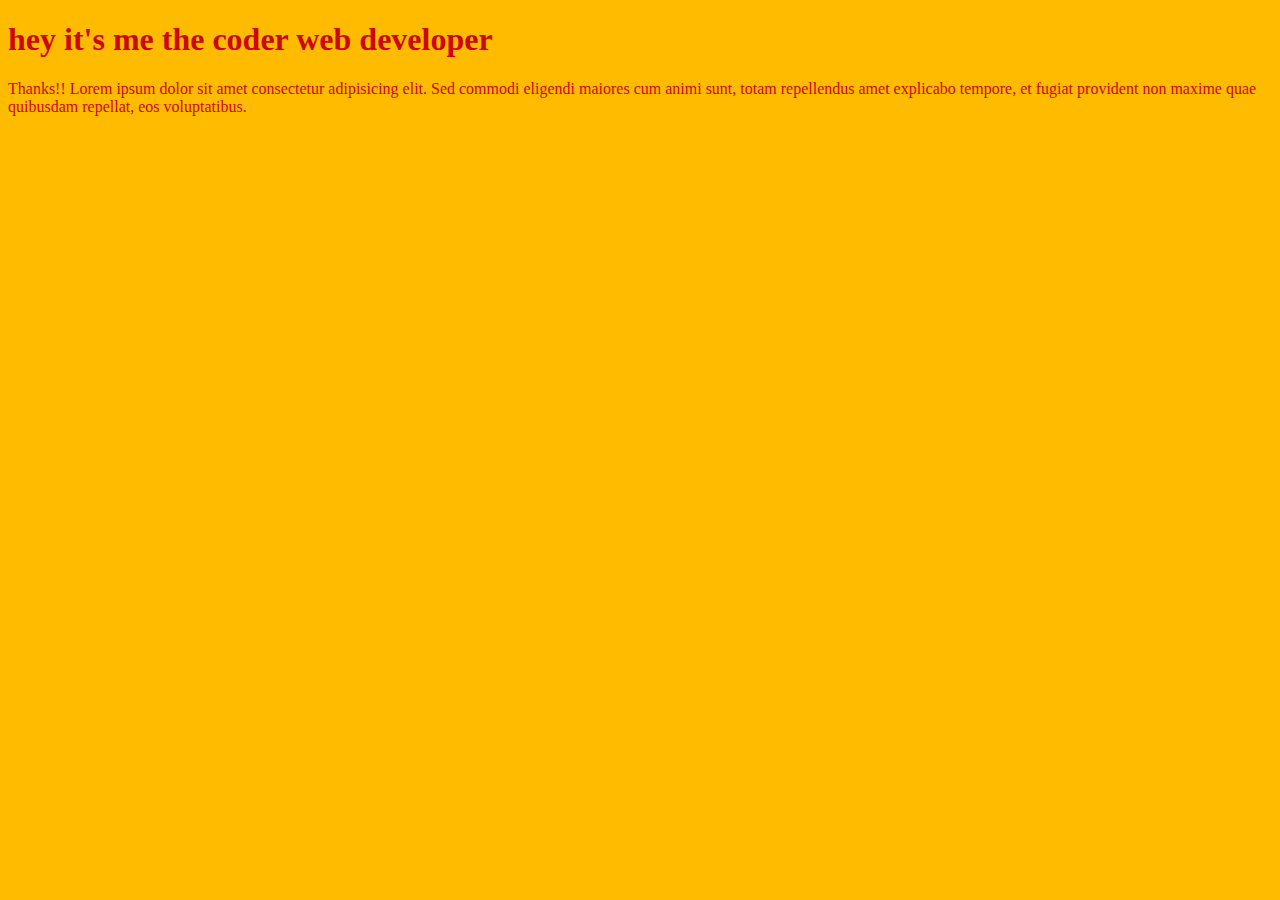
<file: index.html>
<!DOCTYPE html>
<html>
    <head>
        <title> Rabbani</title>
        <link rel="stylesheet" href="style.css">
    </head>
    <body>
         <script src="script.js"></script>
        <h1> hey it's me the coder web developer</h1>
        Thanks!! 
        <script src="java.js"></script>
        <p1> Lorem ipsum dolor sit amet consectetur adipisicing elit. Sed commodi eligendi maiores cum animi sunt, totam repellendus amet explicabo tempore, et fugiat provident non maxime quae quibusdam repellat, eos voluptatibus.</p1>
       
    </body>
</html>
</file>
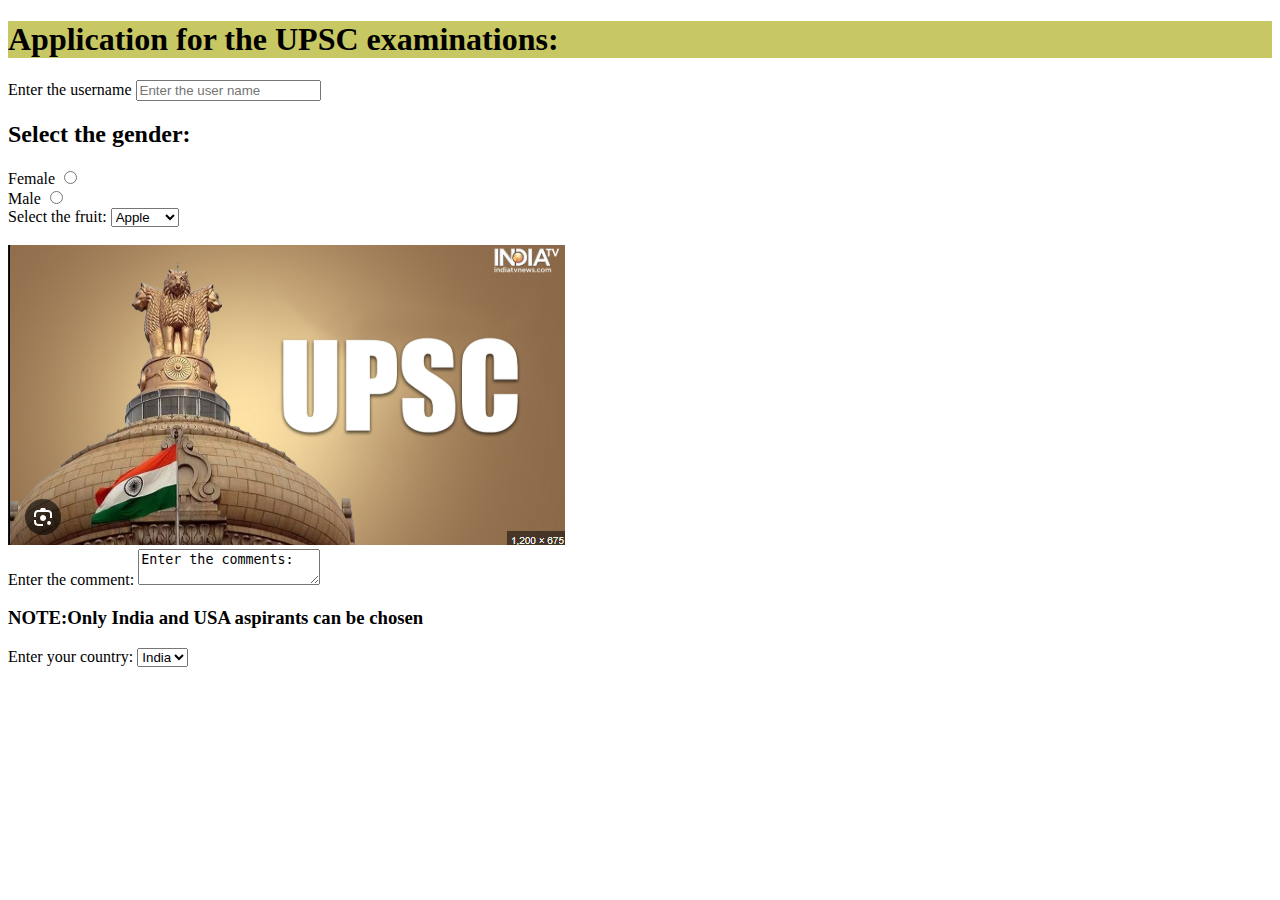
<file: practice/index.html>
<!DOCTYPE html>
<html lang="en">
  <head>
    <meta charset="UTF-8" />
    <meta name="viewport" content="width=device-width, initial-scale=1.0" />
    <title>Inputs and forms</title>
    <link rel="stylesheet" href="style.css" />
  </head>
  <body>
    <script src="script.js"></script>
    <h1>Application for the UPSC examinations:</h1>
    <form action="post"></form>
    <label for="username">Enter the username</label>
    <input
      type="text"
      id="username"
      name="username"
      placeholder="Enter the user name"
    />
    <h2>Select the gender:</h2>
    <div>
      <label for="female">Female</label>
      <input type="radio" id="female" name="female" value="female" />
    </div>
    <div>
      <label for="male">Male</label>
      <input type="radio" id="male" name="male" value="male" />
    </div>
    <div>
      <label for="fruits">Select the fruit:</label>
      <select name="fruits" id="fruits">
        <option value="Apple">Apple</option>
        <option value="Banana">Banana</option>
        <option value="Cherry">Cherry</option>
      </select>
    </div>
    <br />
    <img src="UPSC.png" alt="" />
    <div>
      <label for="comemnt">Enter the comment:</label>
      <textarea name="" id="comment">Enter the comments:</textarea>
    </div>
  </body>
  <h3>NOTE:Only India and USA aspirants can be chosen</h3>
  <label for="country">Enter your country:</label>
  <select name="country" id="country">
    <option value="India">India</option>
    <option value="USA">USA</option>
  </select>
</html>
</file>
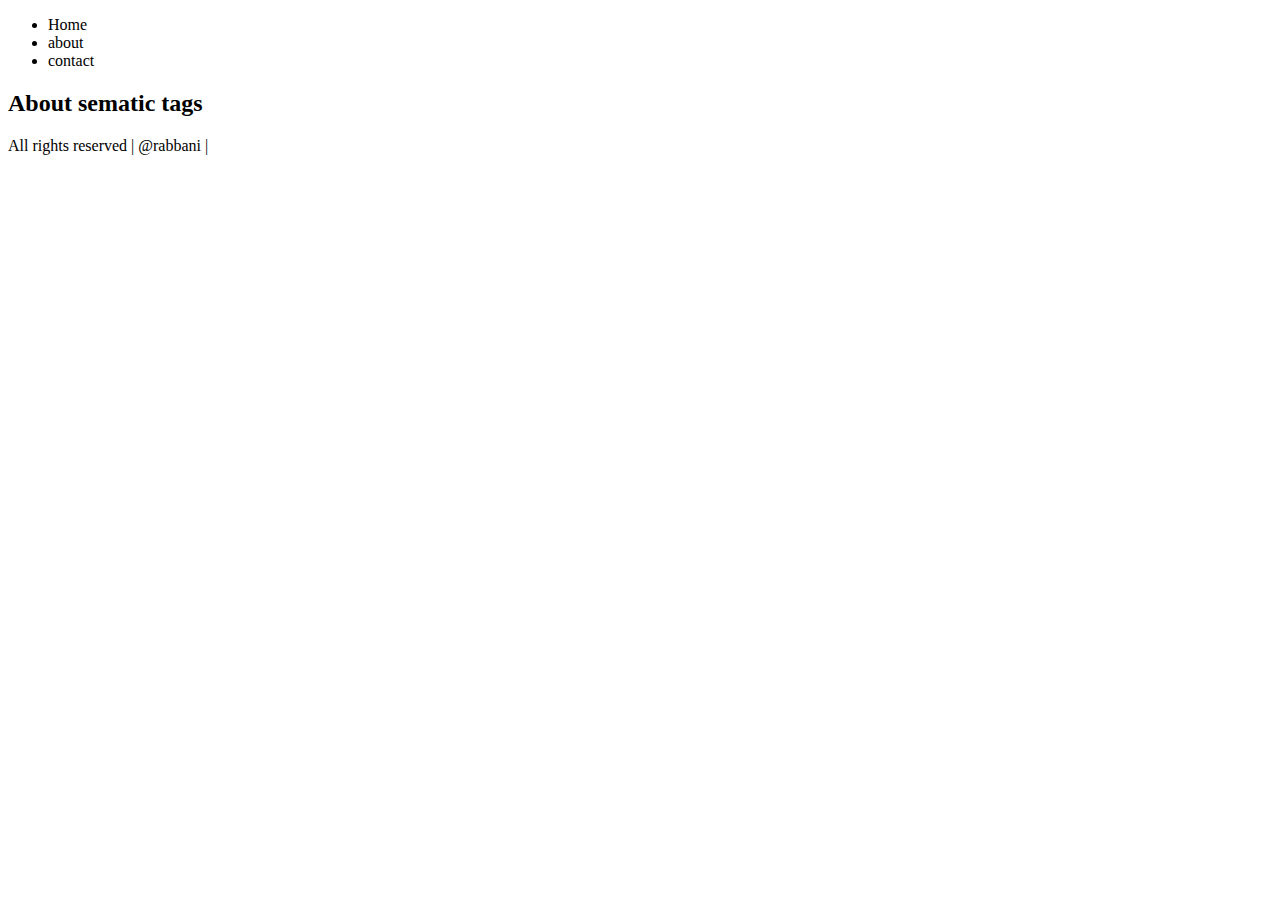
<file: video#11/index.html>
<!DOCTYPE html>
<html lang="en">
  <head>
    <meta charset="UTF-8" />
    <meta name="viewport" content="width=device-width, initial-scale=1.0" />
    <title>sematic tags-HTML</title>
  </head>
  <body>
    <header>
      <nav>
        <ul>
          <li>Home</li>
          <li>about</li>
          <li>contact</li>
        </ul>
      </nav>
    </header>
    <main>
      <h2>About sematic tags</h2>
    </main>
    <footer>All rights reserved | @rabbani |</footer>
  </body>
</html>
</file>
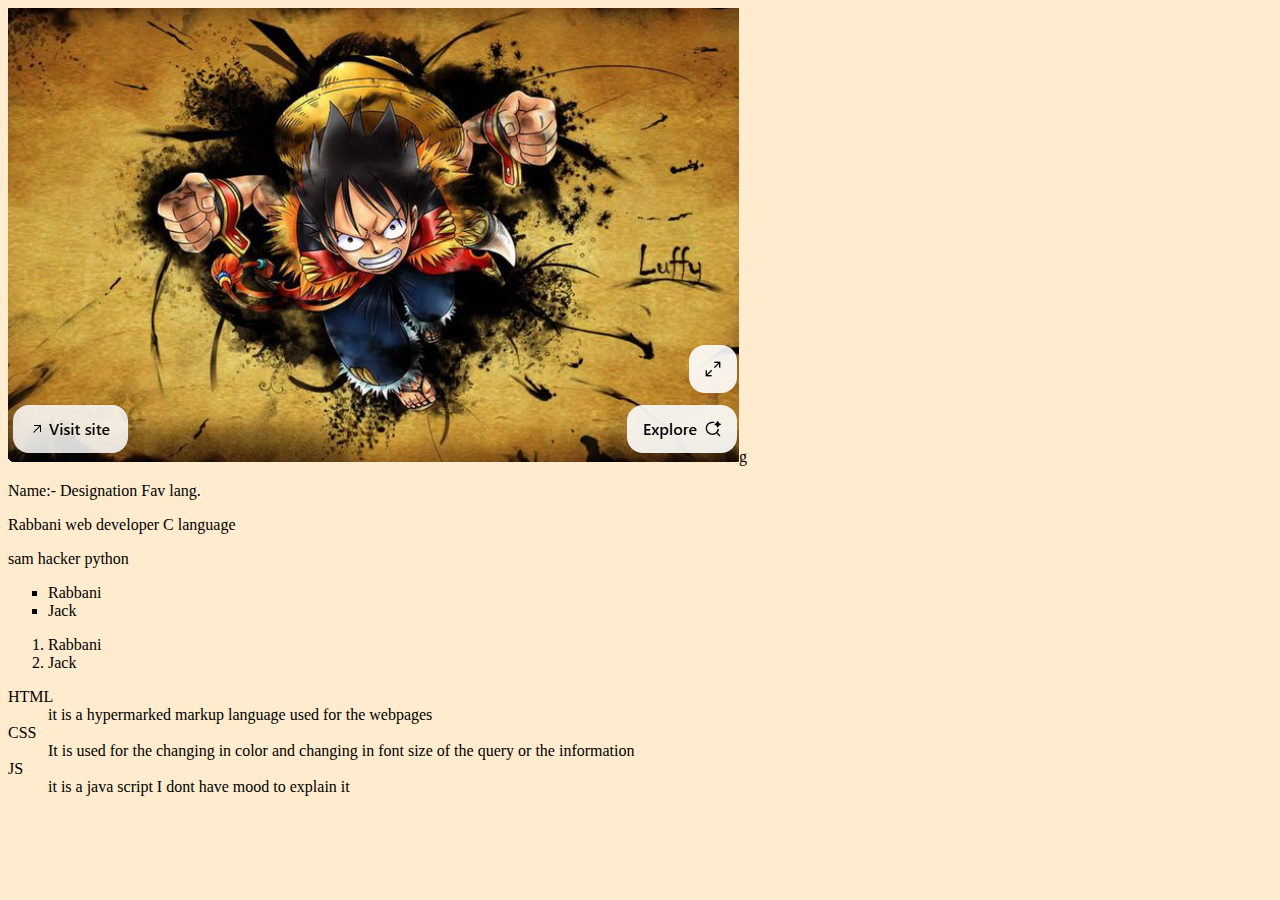
<file: video#5/index.html>
<!DOCTYPE html>
<html lang="en">
<head>
    <meta charset="UTF-8">
    <meta name="viewport" content="width=device-width, initial-scale=1.0">
    <title>inserting the images and the tables
    </title>
    <link rel="stylesheet" href="style.css">
</head>
<body>
    <img src="image.png" alt="">g
    <p>
 <tr>
        <th> Name:-</th>
        <th> Designation</th>
        <th> Fav lang.</th>
    </tr>
    </p>
    <p> 
    <tr>
        <td> Rabbani</td>
        <td> web developer</td>
        <td> C language</td>
    </tr>
    </p>
    <tr>
        <td colspan="3"> sam </td>
        <td> hacker </td>
        <td> python </td>
    </tr>
    <ul type="square">
        <li> Rabbani</li>
        <li> Jack</li>
    </ul>
    <ol>
        <li> Rabbani</li>
        <li> Jack </li>
    </ol>
    <dl>
        <dt>HTML</dt
                 >
        <dd>
            it is a hypermarked markup language used for the webpages
        </dd>
        <dl>
            <dt>
                CSS
            </dt>
            <dd> It is used for the changing in color and changing in font size of the query or the information</dd>
        </dd>
    </dl>
    <dl>
        <dt> JS</dt>
        <dd> it is a java script I dont have mood to explain it </dd>
    </dl>
</body>
</html>
</file>
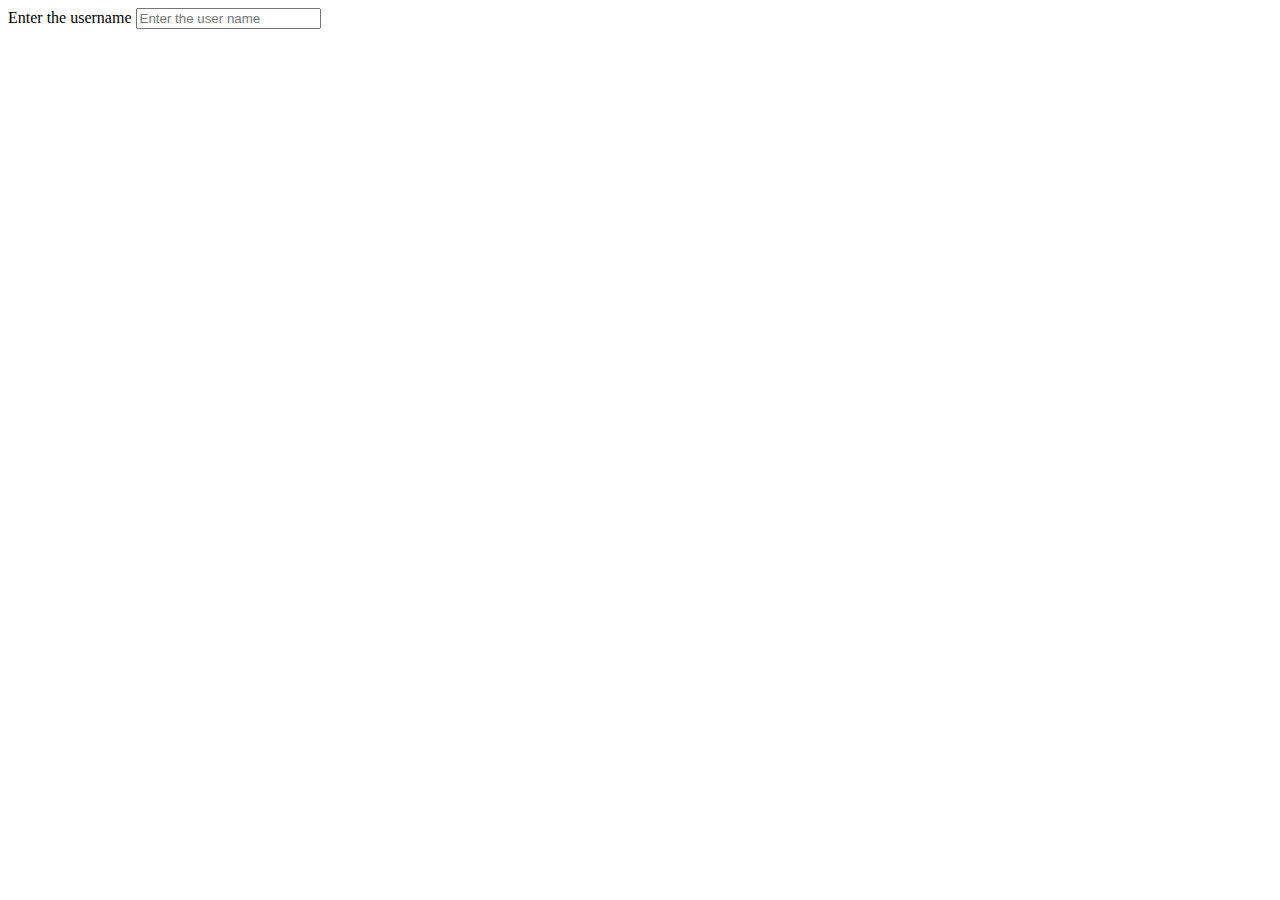
<file: video#7/index.html>
<!DOCTYPE html>
<html lang="en">
<head>
  <meta charset="UTF-8">
  <meta name="viewport" content="width=device-width, initial-scale=1.0">
  <title>Inputs and forms</title>
</head>
<body>
  <form action="post"></form>
  <label for="username">Enter the username</label>
  <input type="text" id="username" name="username" placeholder="Enter the user name">
  
</body>
</html>
</file>
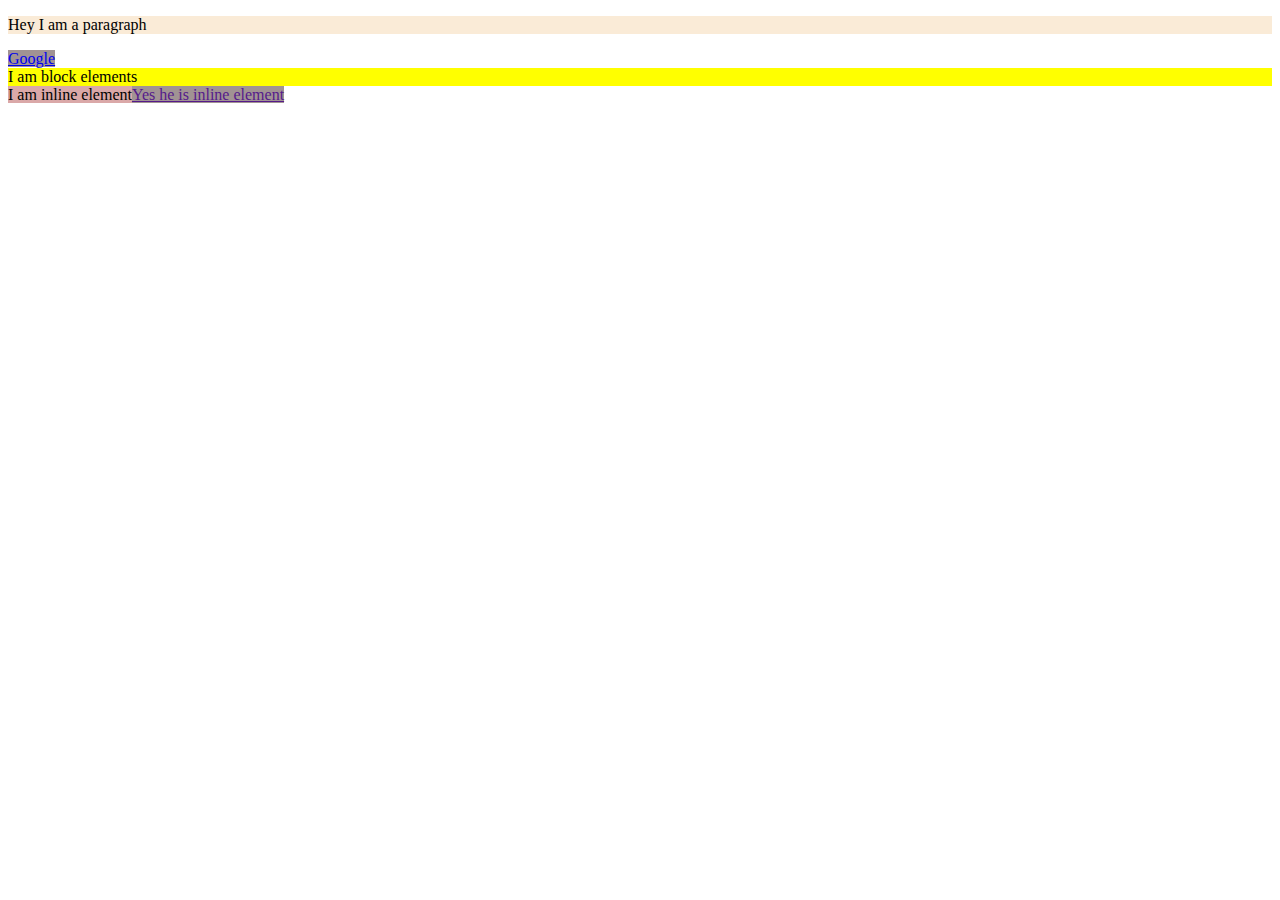
<file: video#8/index.html>
<!DOCTYPE html>
<html lang="en">
<head>
    <meta charset="UTF-8">
    <meta name="viewport" content="width=device-width, initial-scale=1.0">
    <title>Inline and block elements-HTML</title>
    <link rel="stylesheet" href="main.css">
</head>
<body>
    <p>
        Hey I am a paragraph
    </p>
    <a href=https://google.com">Google</a>
    <div> I am block elements</div>
    <span> I am inline element</span><a href="">Yes he is inline element</a>
</body>
</html>
</file>
<file: video#9/index.html>
<!DOCTYPE html>
<html lang="en">
<head>
    <meta charset="UTF-8">
    <meta name="viewport" content="width=device-width, initial-scale=1.0">
    <title>ID and Classes in HTML</title>
    <link rel="stylesheet" href="style.css">
</head>
<body>
    <div id="first div"   class="red bg-yellow">First</div>
    <div id="second div">Second</div>
    <span id="second div" class="red"></span>
</body>
</html>
</file>
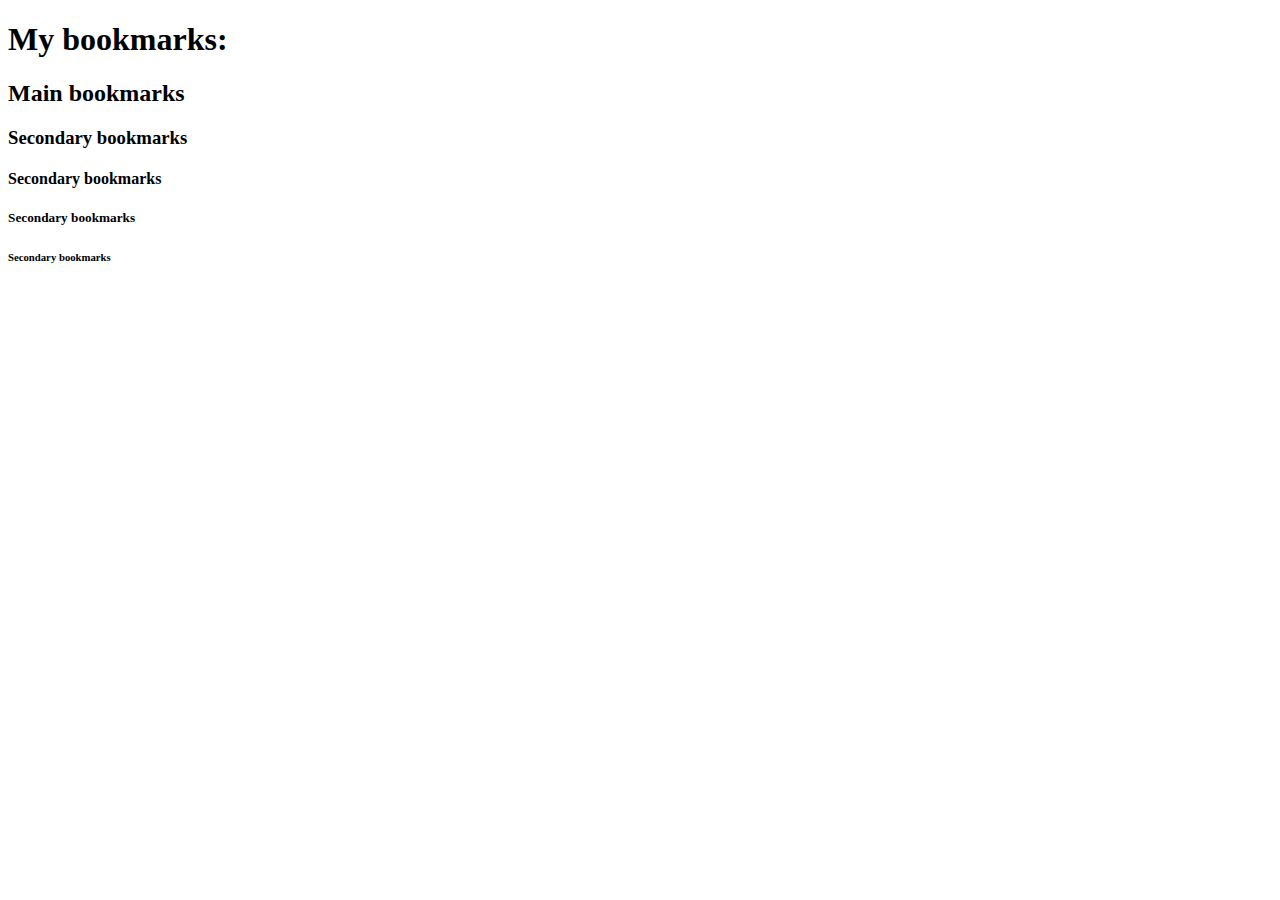
<file: video4/index.html>
<!DOCTYPE html>
<html lang="en">
<head>
    <meta charset="UTF-8">
    <meta name="viewport" content="width=device-width, initial-scale=1.0">
    <title>My bookmarks-> rabbani</title>
</head>
<body>
    <h1> My bookmarks:</h1>
    <h2> Main bookmarks</h2>
    <h3> Secondary bookmarks</h3>
    <h4> Secondary bookmarks</h4>
    <h5> Secondary bookmarks</h5>
    <h6> Secondary bookmarks</h6>
</body>
</html>
</file>
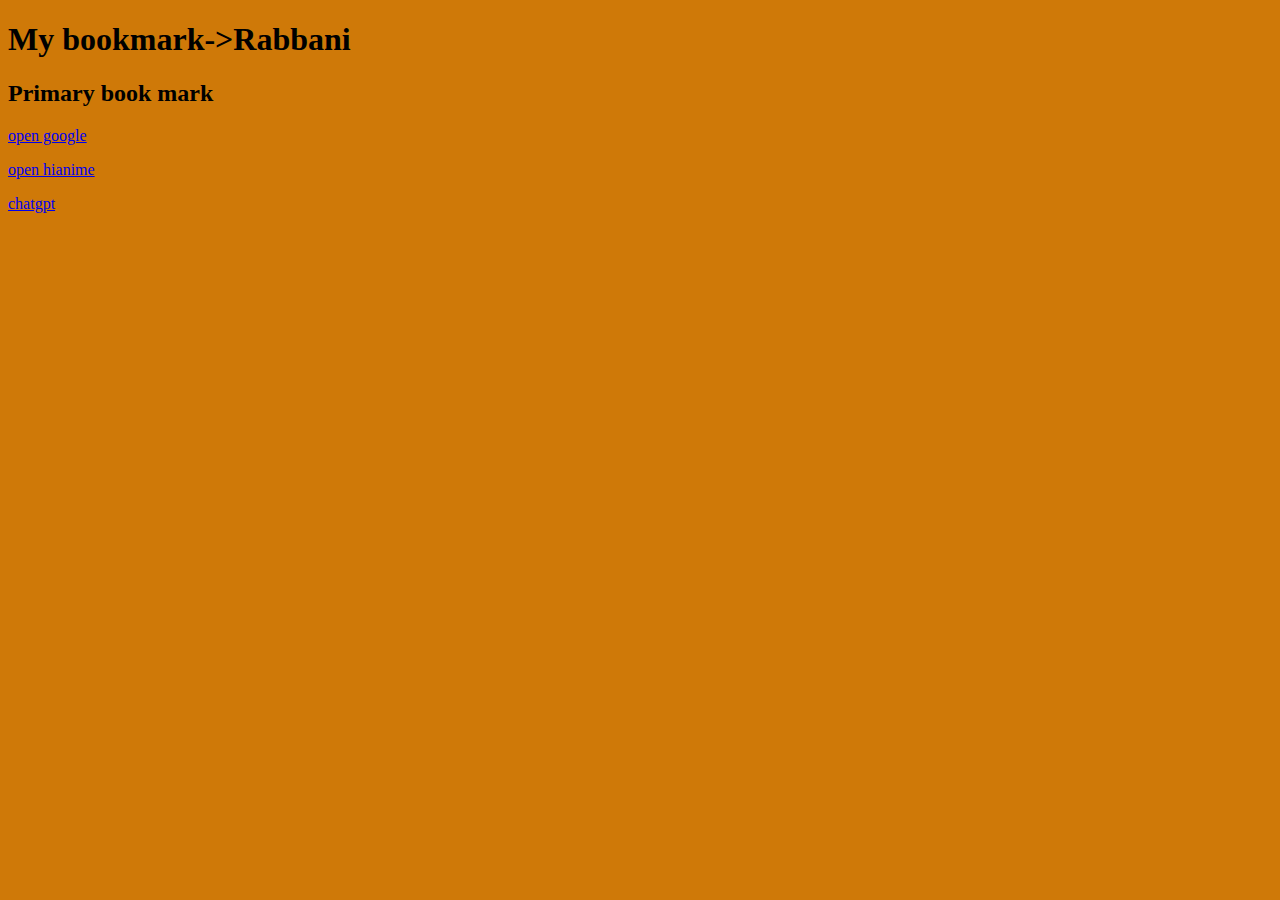
<file: video4/bookmanager.html>
<!DOCTYPE html>
<html lang="en">
<head>
    <meta charset="UTF-8">
    <meta name="viewport" content="width=device-width, initial-scale=1.0">
    <title>Bookmark manager</title>
    <link rel="stylesheet" href="style.css">
</head>
<body>
    <h1> My bookmark->Rabbani</h1>
    <h2> Primary book mark</h2>
    <p>
    <a target="_blank"href="https://google.com" ">open google</a>
    </p> 
    <p>    
    <a href="https://hianimez.to/home">open hianime</a>    
    </p>
    <p> 
    <a href="https://chatgpt.com/">chatgpt</a>
    </p>
      <script src="script.js"></script>
</body>
</html>
</file>
<file: style.css>
body{
    background-color: rgb(255, 187, 0);
    color: rgb(204, 8, 8);
} 
div{
    text-align: center;
}
</file>
<file: practice/style.css>
h1
{
    background-color: rgb(199, 199, 99);
}
</file>
<file: video#5/style.css>
body{
    background-color: blanchedalmond;
}
td
{
    
}
</file>
<file: video#8/main.css>
p
{
    background-color: antiquewhite;
}
a
{
    background-color: rgb(161, 147, 147);
}
div
{
    background-color: yellow;
}
span{
    background-color: #daa8a8;
}
</file>
<file: video#9/style.css>
.red
{
    color: red;
}
.bg-yellow
{
    background-color: yellow;
}
</file>
<file: video4/style.css>
body{
    background-color: rgb(207, 121, 8);
}
</file>
